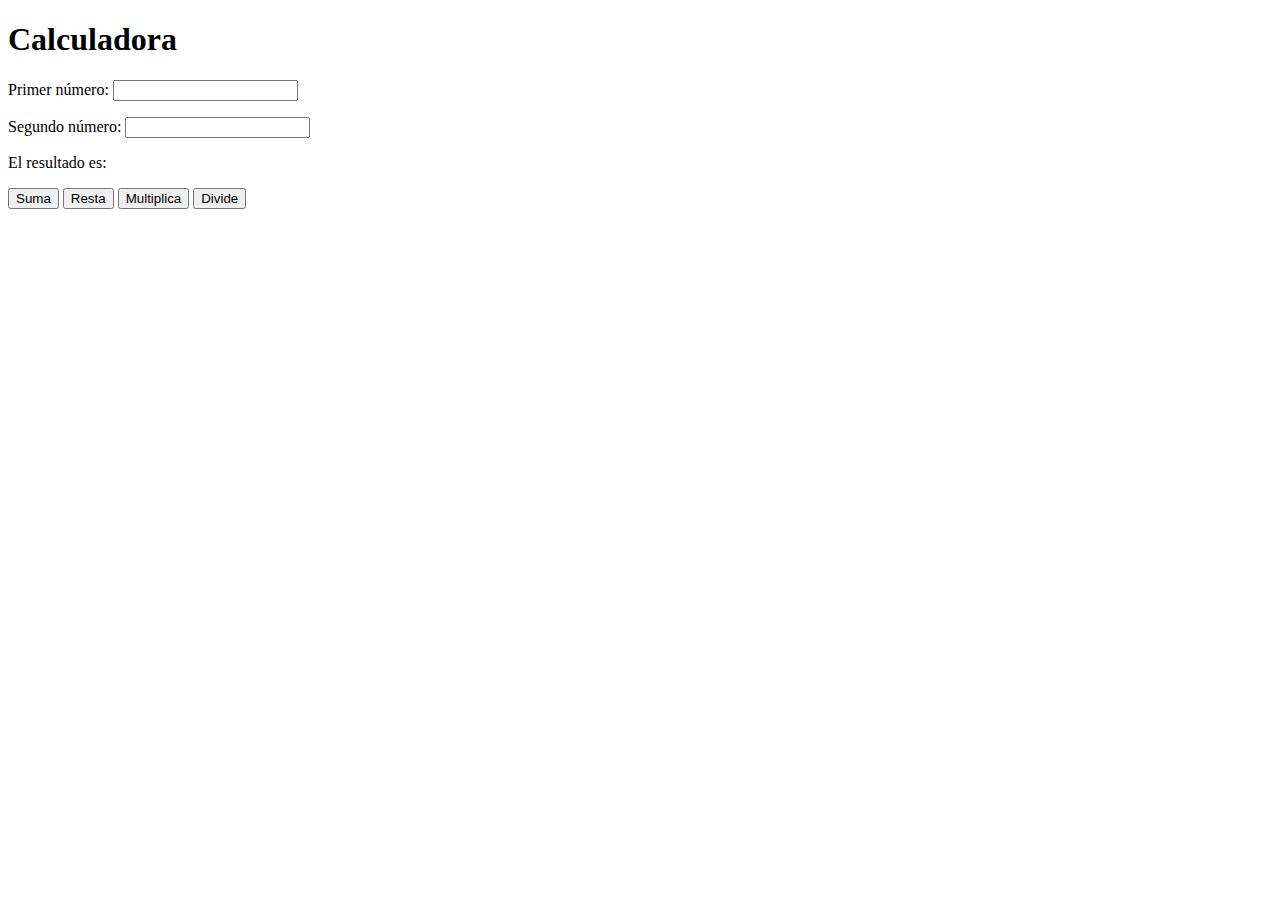
<file: Calculadora/index.html>
<!DOCTYPE html>
<html lang="en">
<head>
    <link rel="stylesheet" href="styles.css">
    <meta charset="UTF-8">
    <meta name="viewport" content="width=device-width, initial-scale=1.0">
    <script src="script.js"></script>
    <title>Calculadora</title>
</head>
<body>
    <h1>Calculadora</h1>
    <p> Primer número:
        <input type="number" name="n1" id="n1">
    </p>
    <p> Segundo número:
        <input type="number" name="n2" id="n2">
    </p>
    <p>El resultado es: <span id="result"></span></p>
    <button onclick="sumar()" id="suma">Suma</button>
    <button onclick="restar()" id="resta">Resta</button>
    <button onclick="multi()" id="multiplica">Multiplica</button>
    <button onclick="dividir()" id="divide">Divide</button>
</body>
</html>
</file>
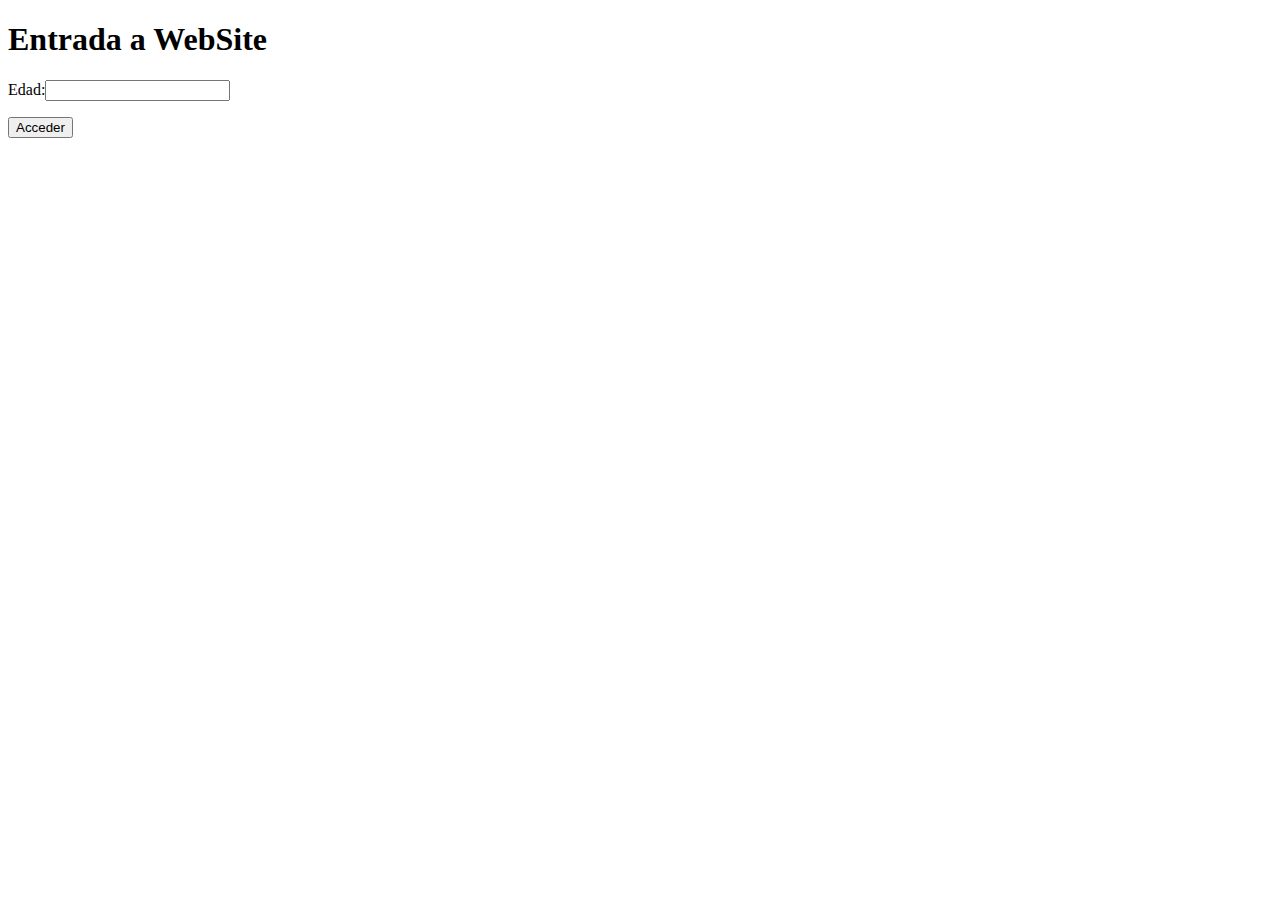
<file: If/index.html>
<!DOCTYPE html>
<html lang="en">
<head>
    <meta charset="UTF-8">
    <meta name="viewport" content="width=device-width, initial-scale=1.0">
    <title>Mayoria de edad</title>
    <script src="scripts.js"></script>
</head>
<body>
    <h1>Entrada a WebSite</h1>
    <p>Edad:<input type="number" name="igual" id="igual"></p>
    <p id="si"></p>
    <button onclick="check()">Acceder</button>
    
</body>
</html>
</file>
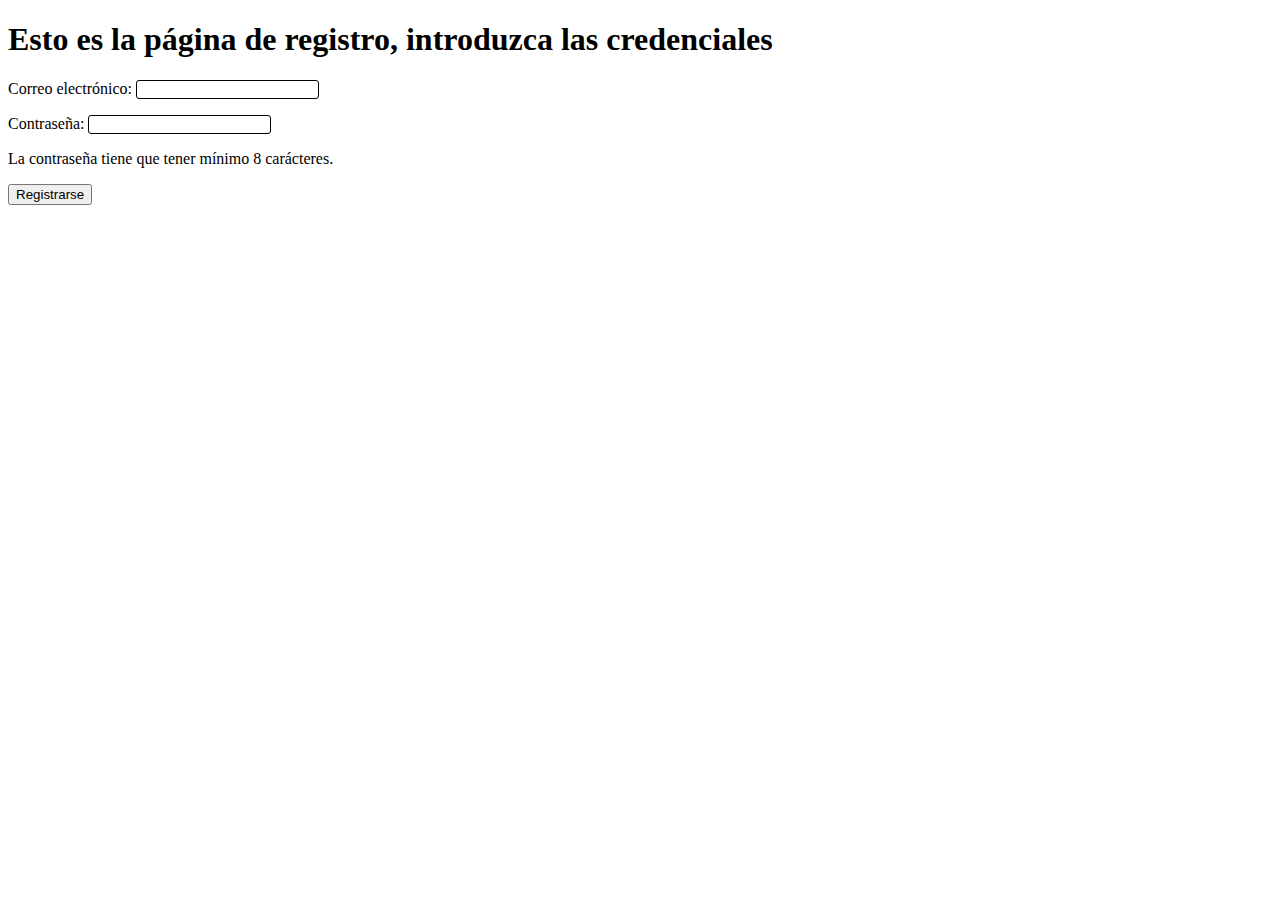
<file: Lenght/index.html>
<!DOCTYPE html>
<html lang="en">
<head>
    <link rel="stylesheet" href="style.css">
    <meta charset="UTF-8">
    <meta name="viewport" content="width=device-width, initial-scale=1.0">
    <title>Register</title>
    <script src="script.js"></script>
</head>
<body>
    <h1>Esto es la página de registro, introduzca las credenciales</h1>
    <p>Correo electrónico: <input type="email" name="mail" id="mail"></p>
    <p>Contraseña: <input type="text" name="passwd" id="passwd" onchange="check()"></p>
    <p>La contraseña tiene que tener mínimo 8 carácteres.</p>
    <button onclick="check()">Registrarse</button>
</body>
</html>
</file>
<file: Calculadora/styles.css>
#tonto {
    visibility: visible;
}
</file>
<file: Lenght/style.css>
#mail {
    border: 1px solid black;
    border-radius: 3px;

}
#passwd {
    border: 1px solid black;
    border-radius: 3px;
    outline: none;
}
</file>
